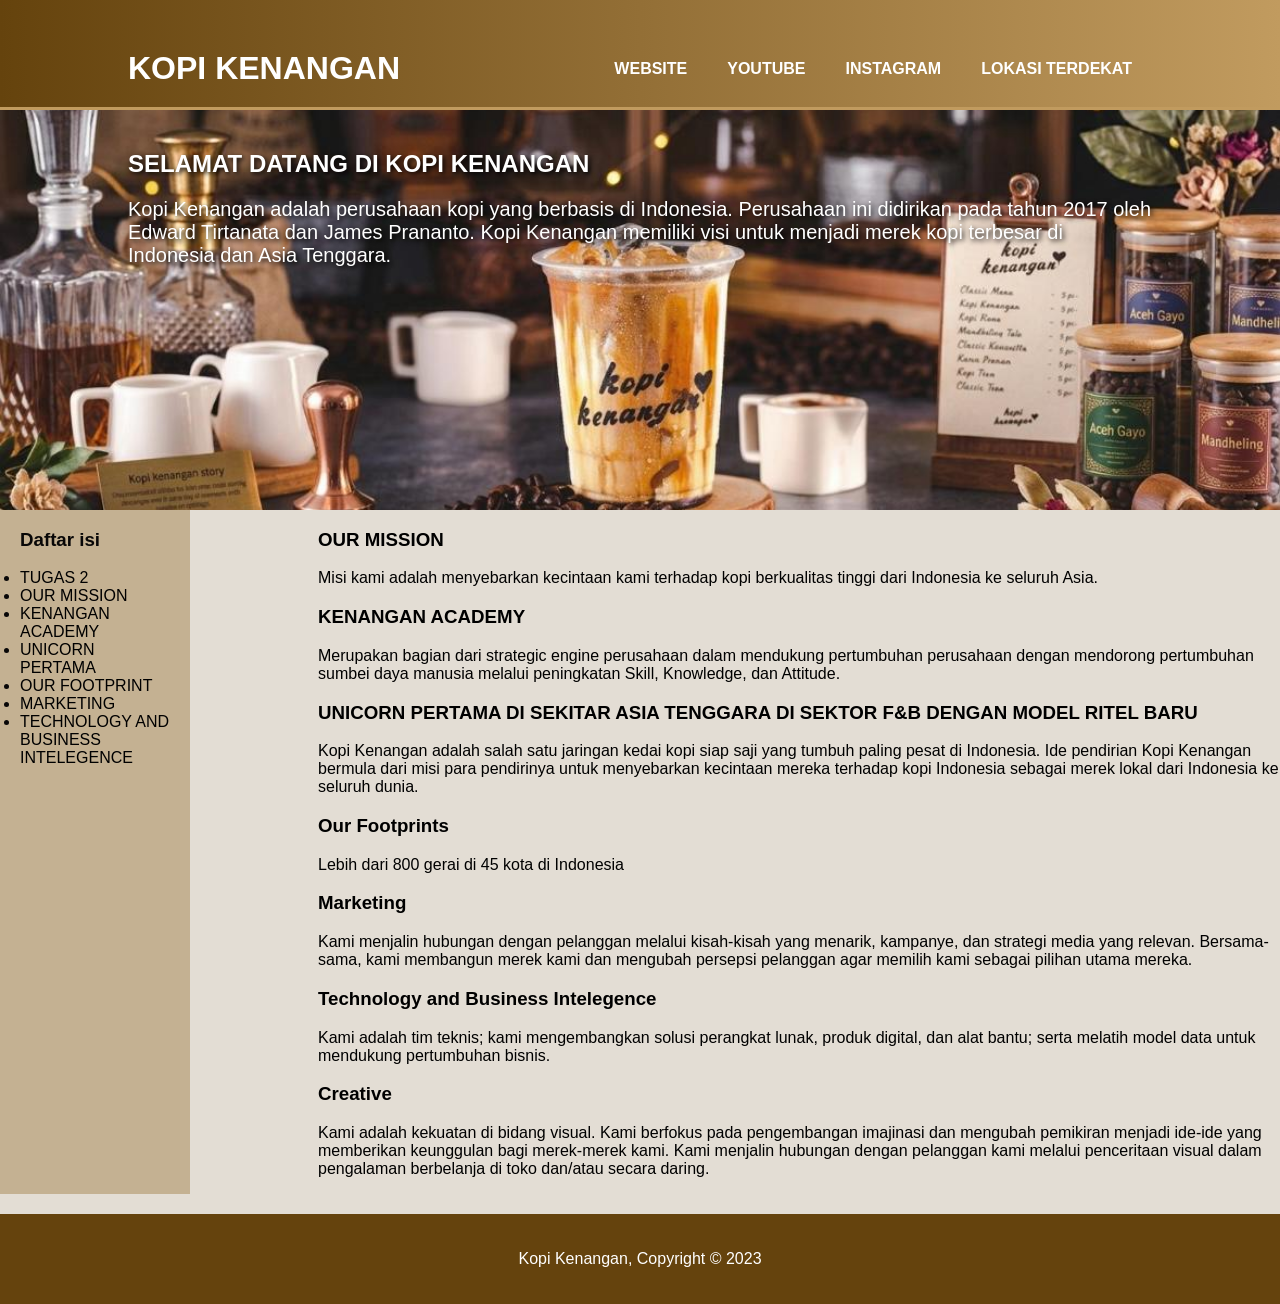
<file: index.html>
<!DOCTYPE html>
<html lang="en">
<head>
    <meta charset="UTF-8">
    <meta name="viewport" content="width=device-width, initial-scale=1.0">
    <title>Tugas 1 HTML</title>
    <link rel="stylesheet" type=text/css href="style.css">
</head>
<body>
<header>
    <div class="container">
    <div id="branding">
        <h1>KOPI KENANGAN</h1>
    </div>
    <nav>
        <ul>
            <li class="active"><a href="https://kopikenangan.com/" id="home">WEBSITE</a></li>
            <li><a href="https://www.youtube.com/@KenanganBrands" id="about">YOUTUBE</a></li>
            <li><a href="https://www.instagram.com/kopikenangan.id?igsi=NzliMTFkbGJwbzAw" id="menu">INSTAGRAM</a></li>
            <li><a href="https://maps.app.goo.gl/ZBCd6WUXyRN9xWBr8?g_st=ic" id="location">LOKASI TERDEKAT</a></li>
        </ul>
    </nav>
    </div>
</header>
<!--showcase-->
<section id="showcase">
    <div class="container">
        <h1>SELAMAT DATANG DI KOPI KENANGAN</h1>
        <p>Kopi Kenangan adalah perusahaan kopi yang berbasis di Indonesia. Perusahaan ini didirikan pada tahun 2017 oleh Edward Tirtanata dan James Prananto. Kopi Kenangan memiliki visi untuk menjadi merek kopi terbesar di Indonesia dan Asia Tenggara.</p>
    </div>
    </section>

    <section id="boxes">
            <!--sidebar kiri-->
<aside class="sidebar">
    <h3>Daftar isi</h3>
    <ul>
        <li><a href="tugas2.html">TUGAS 2</a></li>
        <li><a href="#our-mission">Our Mission</a></li>
        <li><a href="#kenangan-academy">Kenangan Academy</a></li>
        <li><a href="#unicorn-pertama">Unicorn pertama</a></li>
        <li><a href="#our-footprint">Our Footprint</a></li>
        <li><a href="#marketing">Marketing</a></li>
        <li><a href="#Technology-and-Business-Intelegence">Technology and Business Intelegence</a></li>
    </ul>
</aside>
        <!--sidebar kanan-->
<main class="content">
    
<section id="our-mission">
        <h3>OUR MISSION</h3>
        <p>Misi kami adalah menyebarkan kecintaan kami terhadap kopi berkualitas tinggi
dari Indonesia ke seluruh Asia.</p>
</section>
<section id="kenangan-academy">
        <h3>KENANGAN ACADEMY</h3>
        <p>Merupakan bagian dari strategic engine perusahaan dalam mendukung pertumbuhan perusahaan dengan mendorong pertumbuhan sumbei daya manusia melalui peningkatan Skill, Knowledge, dan Attitude.</p>
</section>
<section id="unicorn-pertama">
        <h3>UNICORN PERTAMA DI SEKITAR ASIA TENGGARA DI SEKTOR F&B DENGAN MODEL RITEL BARU</h3>
        <p>Kopi Kenangan adalah salah satu jaringan kedai kopi siap saji yang tumbuh paling pesat di Indonesia. Ide pendirian Kopi Kenangan bermula dari misi para pendirinya untuk menyebarkan kecintaan mereka terhadap kopi Indonesia sebagai merek lokal dari Indonesia ke seluruh dunia.</p>
     </section>
<section id="our-footprint">
    <h3>Our Footprints</h3>
<p>Lebih dari 800 gerai di 45 kota di Indonesia</p>
</section>
<section id="marketing">
    <h3>Marketing</h3>
    <p>Kami menjalin hubungan dengan pelanggan melalui kisah-kisah yang menarik, kampanye, dan strategi media yang relevan. Bersama-sama, kami membangun merek kami dan mengubah persepsi pelanggan agar memilih kami sebagai pilihan utama mereka.</p>
</section>
<section id="Technology-and-Business-Intelegence">
    <h3>Technology and Business Intelegence</h3>
    <p>Kami adalah tim teknis; kami mengembangkan solusi perangkat lunak, produk digital, dan alat bantu; serta melatih model data untuk mendukung pertumbuhan bisnis.</p>
</section>
<section id="Creative">
    <h3>Creative</h3>
    <p>Kami adalah kekuatan di bidang visual.
Kami berfokus pada pengembangan imajinasi dan mengubah pemikiran menjadi ide-ide yang memberikan keunggulan bagi merek-merek kami.
Kami menjalin hubungan dengan pelanggan kami
melalui penceritaan visual dalam pengalaman berbelanja di toko dan/atau secara daring.</p>
</section>

</main>
</section>
<!--footer-->
    <footer>
        <p>Kopi Kenangan, Copyright &copy; 2023</p>
    </footer>
</body>
</html>
</file>
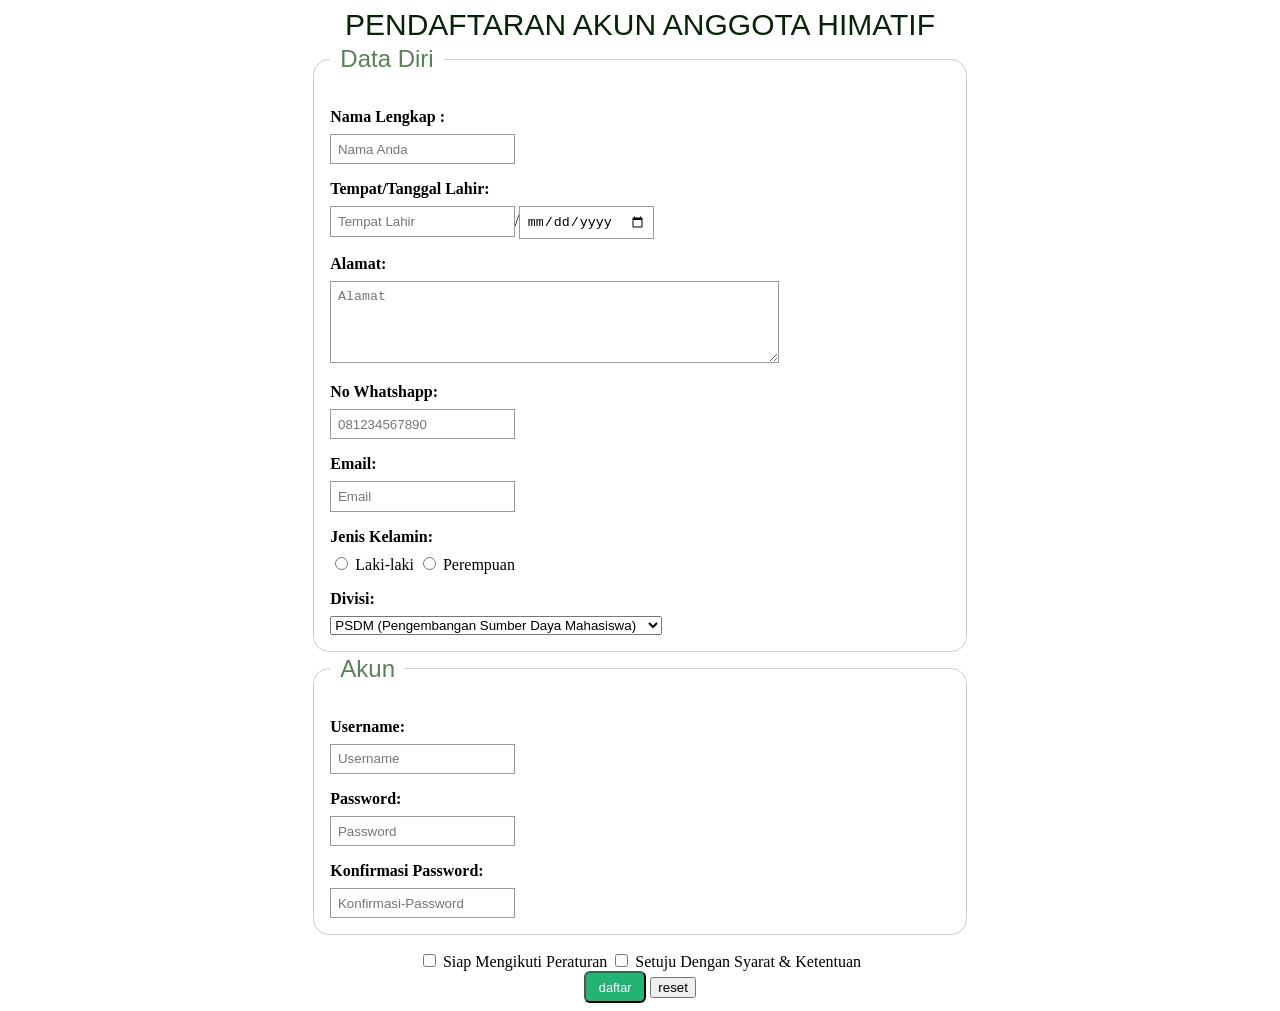
<file: tugas2.html>
<!DOCTYPE html>
<html lang="en">
<head>
    <meta charset="UTF-8">
    <meta name="viewport" content="width=device-width, initial-scale=1.0">
    <title>tugas Formulir 2</title>
    <link rel="stylesheet" type=text/css href="form2.css">
    <header>PENDAFTARAN AKUN ANGGOTA HIMATIF</header>
</head>
<body>

    
     <!--tabel akun-->
    <form>
      <fieldset>
        <legend>Data Diri</legend>
          <form action="#">
      <!--nama-->
     <label  for="nama Lengkap">Nama Lengkap :</label>
      <input type="text" name="nama_pengguna" placeholder="Nama Anda" />
      <!--ttl-->
     <label for="tempat_lahir">Tempat/Tanggal Lahir:</label>
     <input type="text" name="tempat_lahir" placeholder="Tempat Lahir">/<input type="date" name="tanggal_lahir">
      <!--alamat-->
     <label for="Alamat">Alamat:</label>
     <textarea name="alamat" placeholder="Alamat"></textarea>
      <!--nomor-->
<label for="number">No Whatshapp:</label>
      <input type="number" name="no_wa" id="no_wa" placeholder="081234567890"/>
      <!--email-->
      <label for="email">Email:</label> 
<input type="email" name="email" placeholder="Email">
      <!--radio-->
<label for="jenis-kelamin">Jenis Kelamin:</label>
      <input type="radio" name="jenis-kelamin" value="laki-laki" id="laki-laki">
      Laki-laki
      <input type="radio" name="jenis-kelamin" value="perempuan" id="perempuan">
      Perempuan
<!--divisi-->
<label for="bidang">Divisi:</label>
<select name="bidang" id="bidang">
 <option value="PSDM (Pengembangan Sumber Daya Mahasiswa)">PSDM (Pengembangan Sumber Daya Mahasiswa)</option>
 <option value="Litbang (Penelitian dan Pengembangan)">Litbang (Penelitian dan Pengembangan)</option>
 <option value="Mulkominfo (Multimedia, Komunikasi, dan Informasi)">Mulkominfo (Multimedia, Komunikasi, dan Informasi)</option>
 <option value="Olsen (Olahraga dan Seni)">Olsen (Olahraga dan Seni)</option>
 <option value="Usaha Mandiri">Usaha Mandiri</option>
 <option value="Divisi Agama Islam">Divisi Agama Islam</option>
 <option value="Divisi Agama Kristen">Divisi Agama Kristen</option>
 <option value="Divisi Agama Buddha">Divisi Agama Buddha</option>
</select>

</form>
    </form>
    </table>
</fieldset>

<fieldset>

  <legend>Akun</legend>
<!--username dll-->
<label>Username:</label>
<input type="text" name="username" placeholder="Username">
<label for="password">Password:</label>
<input type="password" name="password" placeholder="Password" id="password">
<label for="konfirmasi_password">Konfirmasi Password:</label> 
<input type="password" name="konfirmasi_password" placeholder="Konfirmasi-Password" id="konfirmasi_password">

</fieldset>
<!--footer-->
<footer>
    <div class="checksbox-group">
      <input type="checkbox" name="kesiapan" value="siap dengan peraturan" id="siap dengan peraturan">
      Siap Mengikuti Peraturan
      <input type="checkbox" name="kesiapan" value="setuju dengan syarat dan ketentuan" id="setuju dengan syarat dan ketentuan">
      Setuju Dengan Syarat & Ketentuan
    </div>

 <button type="submit" value="daftar">daftar</button>
 <button type="reset" name="btn-reset">reset</button>
</footer>

</html>
</file>
<file: style.css>
body {
  margin: 0;
  padding: 0;
  font-size: 16px;
  font-family: Arial, Helvetica, sans-serif;
  background-color: #e3ddd4;
}

.container {
  width: 80%;
  margin: auto;
  padding: 20px;
  overflow: hidden;
}

header {
  background: linear-gradient(to right, #65430d, #c19b5f);
  color: #fff;
  padding-top: 30px;
  min-height: 70px;
  border-bottom: #c19b5f 3px solid;
}

header #branding {
  float: left;
}

header #branding h1 {
  margin: 0;
}

header nav {
  float: right;
  margin-top: 10px;
}

header li {
  float: left;
  display: inline;
  padding: 0 20px 0 20px;
  font-weight: bold;
}

header a {
  color: #fff;
  text-decoration: none;
  text-transform: uppercase;
  font-size: 16px;
}

ul {
  margin: 0;
  padding: 0;
}

header #branding,
header .active {
  color: #fff;
  font-weight: bold;
}

#showcase {
  min-height: 400px;
  background-image: url("img/kopiken.png");
  background-size: cover;
  background-position: center;
  background-repeat: no-repeat;
  color: #fff;
  text-shadow: 2px 2px 5px #000;
}

#showcase p {
  font-size: 20px;
}

#boxes .box.full-width table {
  margin-top: 20px;
}

#boxes {
  display: flex;
  gap:10%;
  margin: 0 auto;
  padding :20 px auto;
}

.sidebar{
  width : 150px;
  flex-shrink: 0;
  background-color: #c4b192;
  float: left;
  padding: 0 20px 0 20px;
  color: #080707;
}
.sidebar a{
  color: #000;
  text-decoration:none;
  text-transform: uppercase;
  font-size: 16px;
}


footer {
  background: #65430d;
  color: #fff;
  text-align: center;
  padding: 20px;
  margin-top: 20px;
}
</file>
<file: form2.css>
header {
  font-size: 30px;
  text-align: center;
  font-family: Verdana, Geneva, Tahoma, sans-serif;
  color: rgb(5, 36, 5);
}

/*fieldset*/
fieldset {
  width: 49%;
  padding: 1em;
  margin: 0 auto;
  border: 1px solid #ccc;
  border-radius: 1em;
}

legend {
  font-size: 1.5em;
  font-family: Verdana, Geneva, Tahoma, sans-serif;
  color: rgb(90, 130, 90);
  padding: 3px 10px;
}
/*label*/
label {
  margin-bottom: 0.5em;
  font-weight: bold;
  display: block;
  margin: 1em 0 0.5em 0;
}
/*input*/
input {
  padding: 0.5em;
  border: 1px solid #999;
}


  textarea {
    min-height: 5em;
    min-width: 70%;
    padding: 0.5em;
    border: solid 1px #999;
  }

  /*submit*/
  input[type="submit"] {
    background-color: aquamarine;
  }

  /*footer*/
  footer {
    text-align: center;
    margin-top: 1em;
  }

  button[type="submit"] {
  padding: 0.5em 1em;
  border-radius: 6px;
  background-color: #23b475;
  color: #fff;
  font-family: "Lato", sans-serif;
  font-size: 0.8em;
}
</file>
